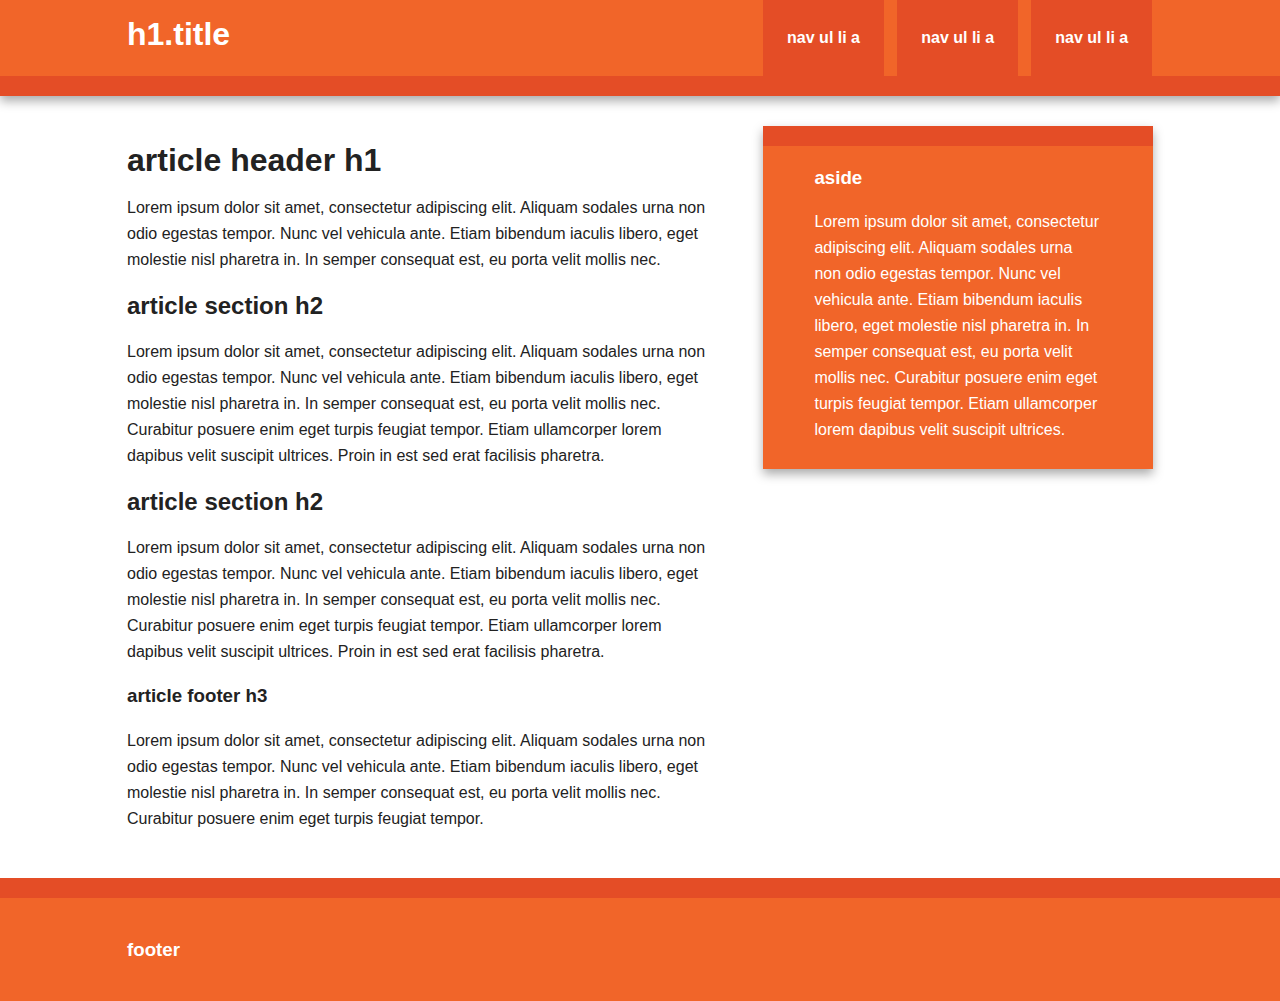
<file: H5BP/initializr-verekia-4.0/initializr/index.html>
<!DOCTYPE html>
<!--[if lt IE 7]>      <html class="no-js lt-ie9 lt-ie8 lt-ie7"> <![endif]-->
<!--[if IE 7]>         <html class="no-js lt-ie9 lt-ie8"> <![endif]-->
<!--[if IE 8]>         <html class="no-js lt-ie9"> <![endif]-->
<!--[if gt IE 8]><!--> <html class="no-js"> <!--<![endif]-->
    <head>
        <meta charset="utf-8">
        <meta http-equiv="X-UA-Compatible" content="IE=edge,chrome=1">
        <title></title>
        <meta name="description" content="">
        <meta name="viewport" content="width=device-width">

        <link rel="stylesheet" href="css/normalize.min.css">
        <link rel="stylesheet" href="css/main.css">

        <script src="js/vendor/modernizr-2.6.2-respond-1.1.0.min.js"></script>
    </head>
    <body>
        <!--[if lt IE 7]>
            <p class="chromeframe">You are using an <strong>outdated</strong> browser. Please <a href="http://browsehappy.com/">upgrade your browser</a> or <a href="http://www.google.com/chromeframe/?redirect=true">activate Google Chrome Frame</a> to improve your experience.</p>
        <![endif]-->

        <div class="header-container">
            <header class="wrapper clearfix">
                <h1 class="title">h1.title</h1>
                <nav>
                    <ul>
                        <li><a href="#">nav ul li a</a></li>
                        <li><a href="#">nav ul li a</a></li>
                        <li><a href="#">nav ul li a</a></li>
                    </ul>
                </nav>
            </header>
        </div>

        <div class="main-container">
            <div class="main wrapper clearfix">

                <article>
                    <header>
                        <h1>article header h1</h1>
                        <p>Lorem ipsum dolor sit amet, consectetur adipiscing elit. Aliquam sodales urna non odio egestas tempor. Nunc vel vehicula ante. Etiam bibendum iaculis libero, eget molestie nisl pharetra in. In semper consequat est, eu porta velit mollis nec.</p>
                    </header>
                    <section>
                        <h2>article section h2</h2>
                        <p>Lorem ipsum dolor sit amet, consectetur adipiscing elit. Aliquam sodales urna non odio egestas tempor. Nunc vel vehicula ante. Etiam bibendum iaculis libero, eget molestie nisl pharetra in. In semper consequat est, eu porta velit mollis nec. Curabitur posuere enim eget turpis feugiat tempor. Etiam ullamcorper lorem dapibus velit suscipit ultrices. Proin in est sed erat facilisis pharetra.</p>
                    </section>
                    <section>
                        <h2>article section h2</h2>
                        <p>Lorem ipsum dolor sit amet, consectetur adipiscing elit. Aliquam sodales urna non odio egestas tempor. Nunc vel vehicula ante. Etiam bibendum iaculis libero, eget molestie nisl pharetra in. In semper consequat est, eu porta velit mollis nec. Curabitur posuere enim eget turpis feugiat tempor. Etiam ullamcorper lorem dapibus velit suscipit ultrices. Proin in est sed erat facilisis pharetra.</p>
                    </section>
                    <footer>
                        <h3>article footer h3</h3>
                        <p>Lorem ipsum dolor sit amet, consectetur adipiscing elit. Aliquam sodales urna non odio egestas tempor. Nunc vel vehicula ante. Etiam bibendum iaculis libero, eget molestie nisl pharetra in. In semper consequat est, eu porta velit mollis nec. Curabitur posuere enim eget turpis feugiat tempor.</p>
                    </footer>
                </article>

                <aside>
                    <h3>aside</h3>
                    <p>Lorem ipsum dolor sit amet, consectetur adipiscing elit. Aliquam sodales urna non odio egestas tempor. Nunc vel vehicula ante. Etiam bibendum iaculis libero, eget molestie nisl pharetra in. In semper consequat est, eu porta velit mollis nec. Curabitur posuere enim eget turpis feugiat tempor. Etiam ullamcorper lorem dapibus velit suscipit ultrices.</p>
                </aside>

            </div> <!-- #main -->
        </div> <!-- #main-container -->

        <div class="footer-container">
            <footer class="wrapper">
                <h3>footer</h3>
            </footer>
        </div>

        <script src="//ajax.googleapis.com/ajax/libs/jquery/1.10.1/jquery.min.js"></script>
        <script>window.jQuery || document.write('<script src="js/vendor/jquery-1.10.1.min.js"><\/script>')</script>

        <script src="js/main.js"></script>

        <script>
            var _gaq=[['_setAccount','UA-XXXXX-X'],['_trackPageview']];
            (function(d,t){var g=d.createElement(t),s=d.getElementsByTagName(t)[0];
            g.src='//www.google-analytics.com/ga.js';
            s.parentNode.insertBefore(g,s)}(document,'script'));
        </script>
    </body>
</html>
</file>
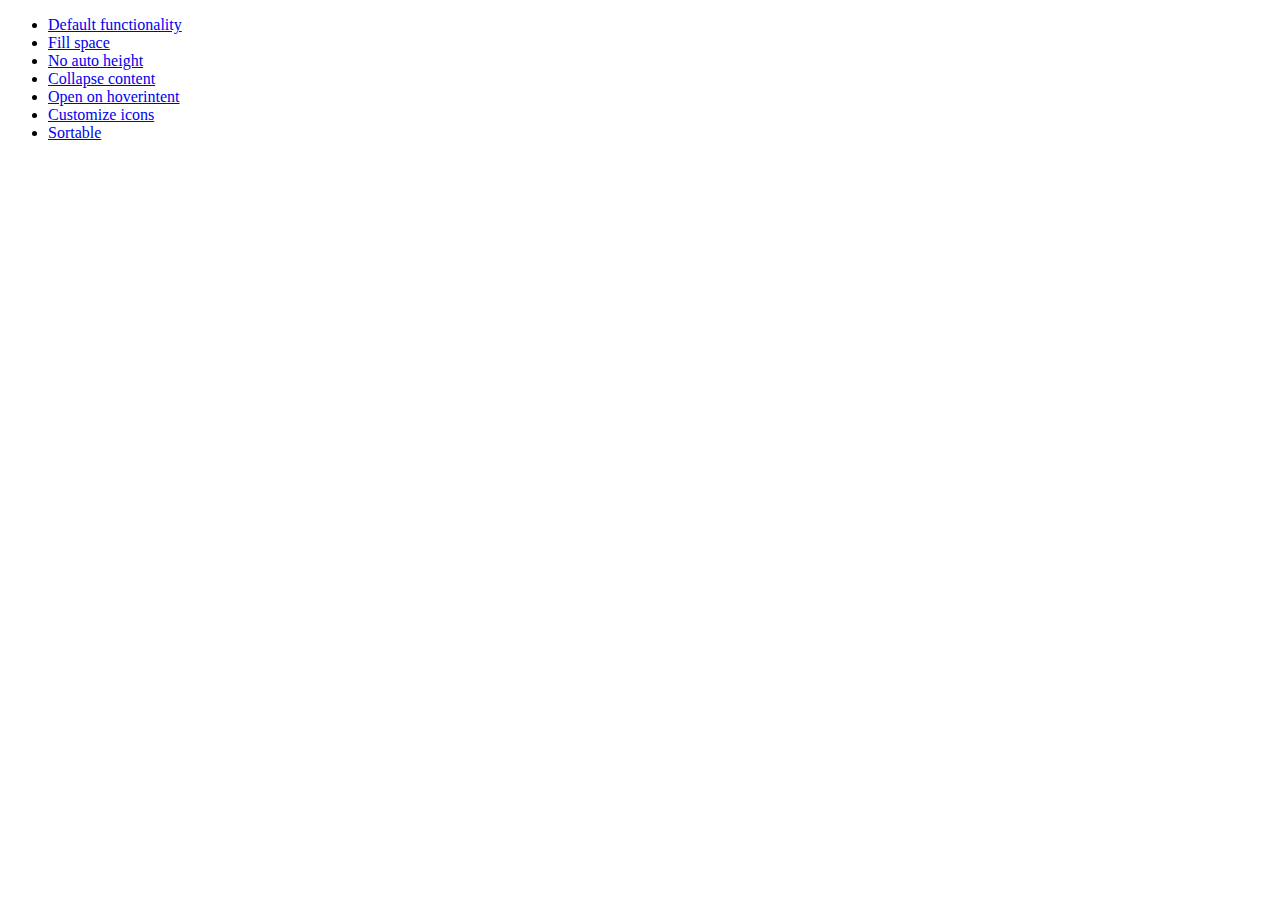
<file: js/vendor/jquery-ui-1.10.3/demos/accordion/index.html>
<!doctype html>
<html lang="en">
<head>
	<meta charset="utf-8">
	<title>jQuery UI Accordion Demos</title>
</head>
<body>

<ul>
	<li><a href="default.html">Default functionality</a></li>
	<li><a href="fillspace.html">Fill space</a></li>
	<li><a href="no-auto-height.html">No auto height</a></li>
	<li><a href="collapsible.html">Collapse content</a></li>
	<li><a href="hoverintent.html">Open on hoverintent</a></li>
	<li><a href="custom-icons.html">Customize icons</a></li>
	<li><a href="sortable.html">Sortable</a></li>
</ul>

</body>
</html>
</file>
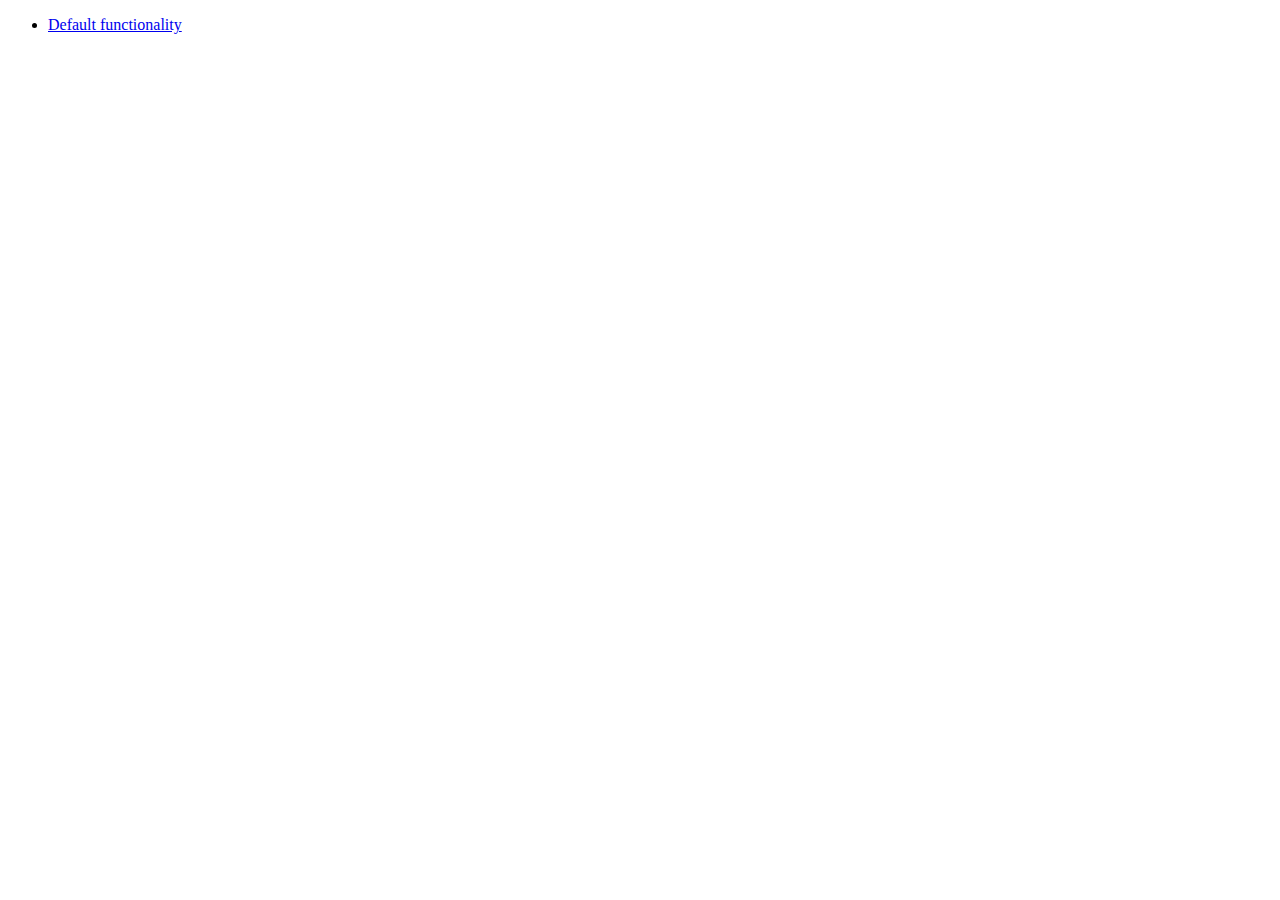
<file: js/vendor/jquery-ui-1.10.3/demos/addClass/index.html>
<!doctype html>
<html lang="en">
<head>
	<meta charset="utf-8">
	<title>jQuery UI Effects Demos</title>
</head>
<body>

<ul>
	<li><a href="default.html">Default functionality</a></li>
</ul>

</body>
</html>
</file>
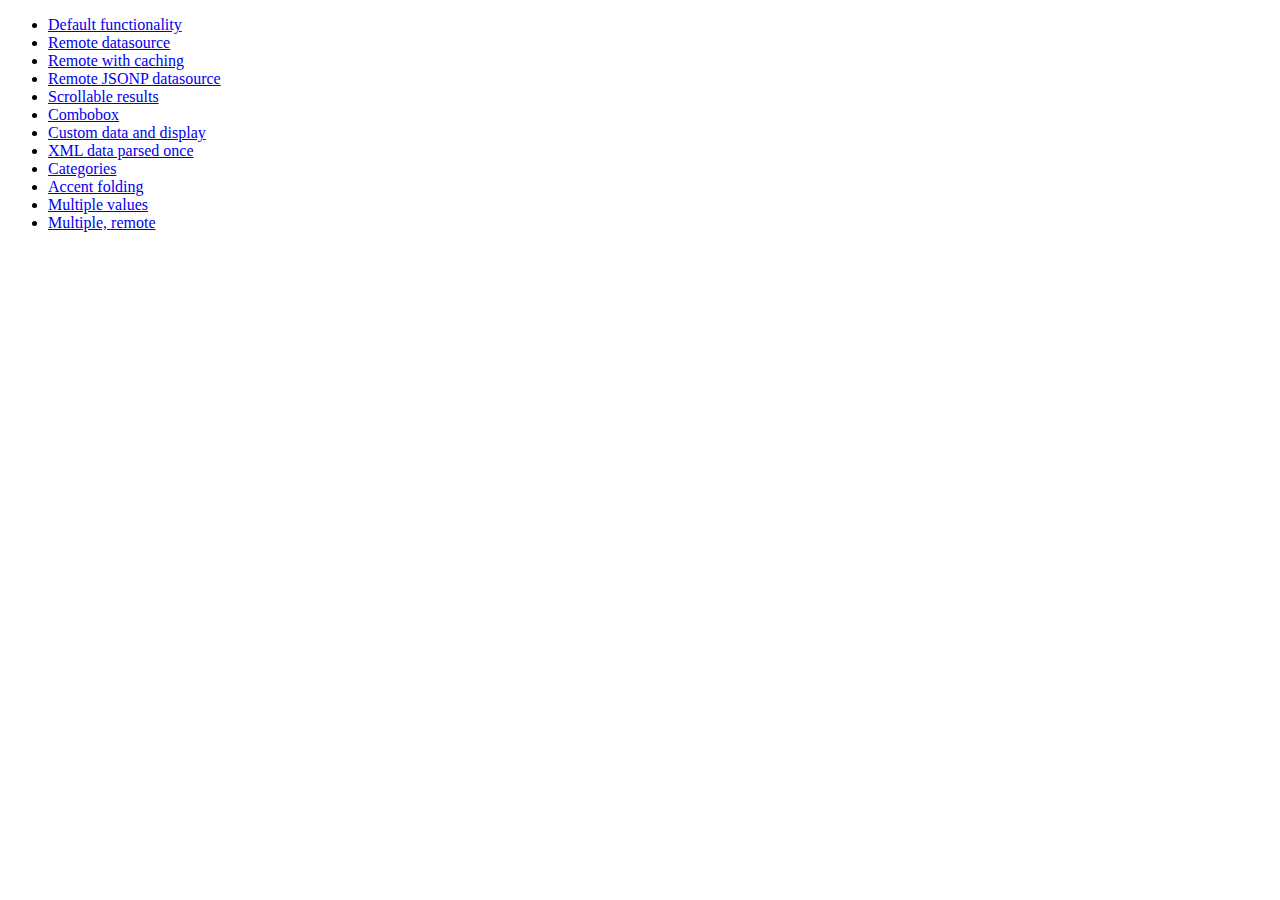
<file: js/vendor/jquery-ui-1.10.3/demos/autocomplete/index.html>
<!doctype html>
<html lang="en">
<head>
	<meta charset="utf-8">
	<title>jQuery UI Autocomplete Demos</title>
</head>
<body>

<ul>
	<li><a href="default.html">Default functionality</a></li>
	<li><a href="remote.html">Remote datasource</a></li>
	<li><a href="remote-with-cache.html">Remote with caching</a></li>
	<li><a href="remote-jsonp.html">Remote JSONP datasource</a></li>
	<li><a href="maxheight.html">Scrollable results</a></li>
	<li><a href="combobox.html">Combobox</a></li>
	<li><a href="custom-data.html">Custom data and display</a></li>
	<li><a href="xml.html">XML data parsed once</a></li>
	<li><a href="categories.html">Categories</a></li>
	<li><a href="folding.html">Accent folding</a></li>
	<li><a href="multiple.html">Multiple values</a></li>
	<li><a href="multiple-remote.html">Multiple, remote</a></li>
</ul>

</body>
</html>
</file>
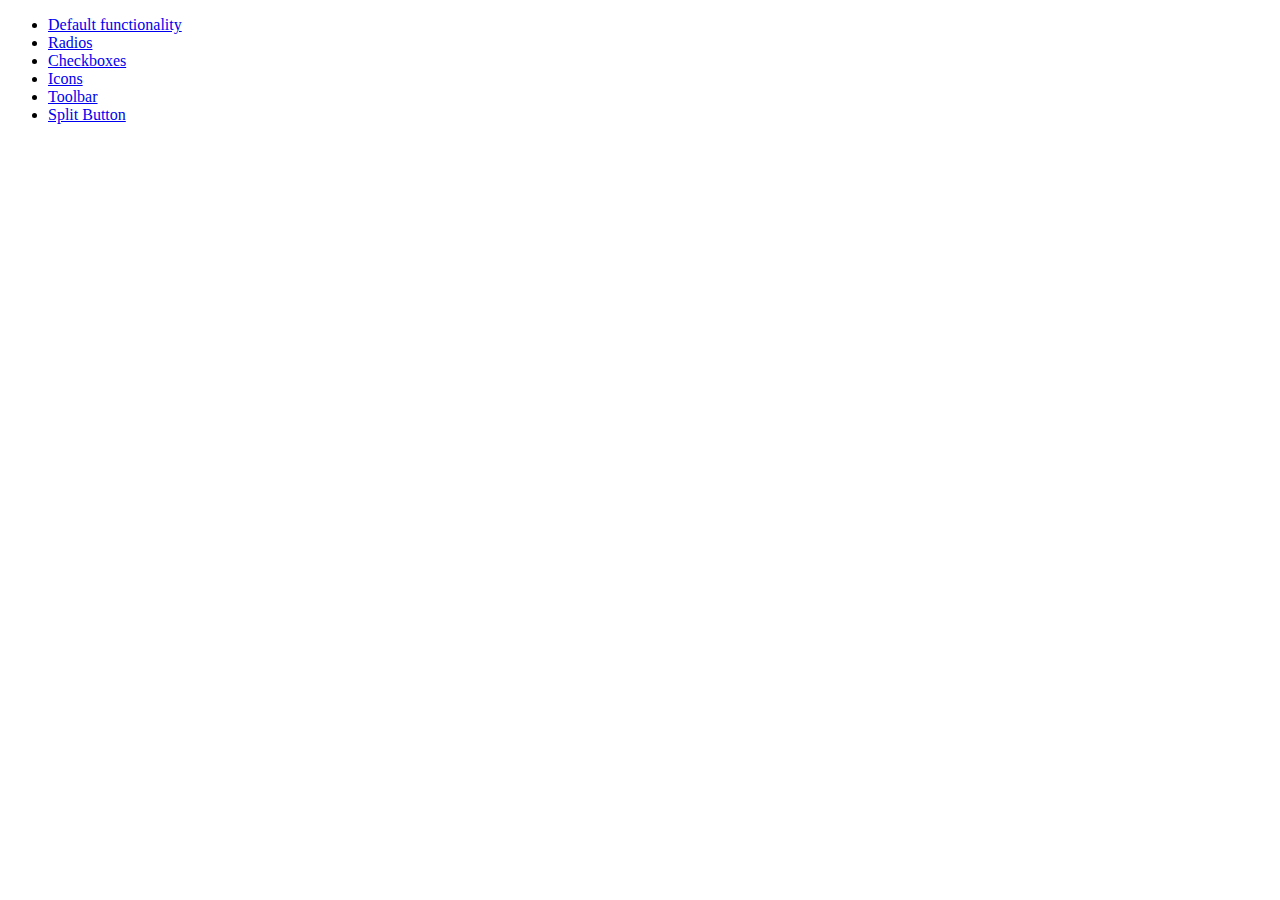
<file: js/vendor/jquery-ui-1.10.3/demos/button/index.html>
<!doctype html>
<html lang="en">
<head>
	<meta charset="utf-8">
	<title>jQuery UI Button Demos</title>
</head>
<body>

<ul>
	<li><a href="default.html">Default functionality</a></li>
	<li><a href="radio.html">Radios</a></li>
	<li><a href="checkbox.html">Checkboxes</a></li>
	<li><a href="icons.html">Icons</a></li>
	<li><a href="toolbar.html">Toolbar</a></li>
	<li><a href="splitbutton.html">Split Button</a></li>
</ul>

</body>
</html>
</file>
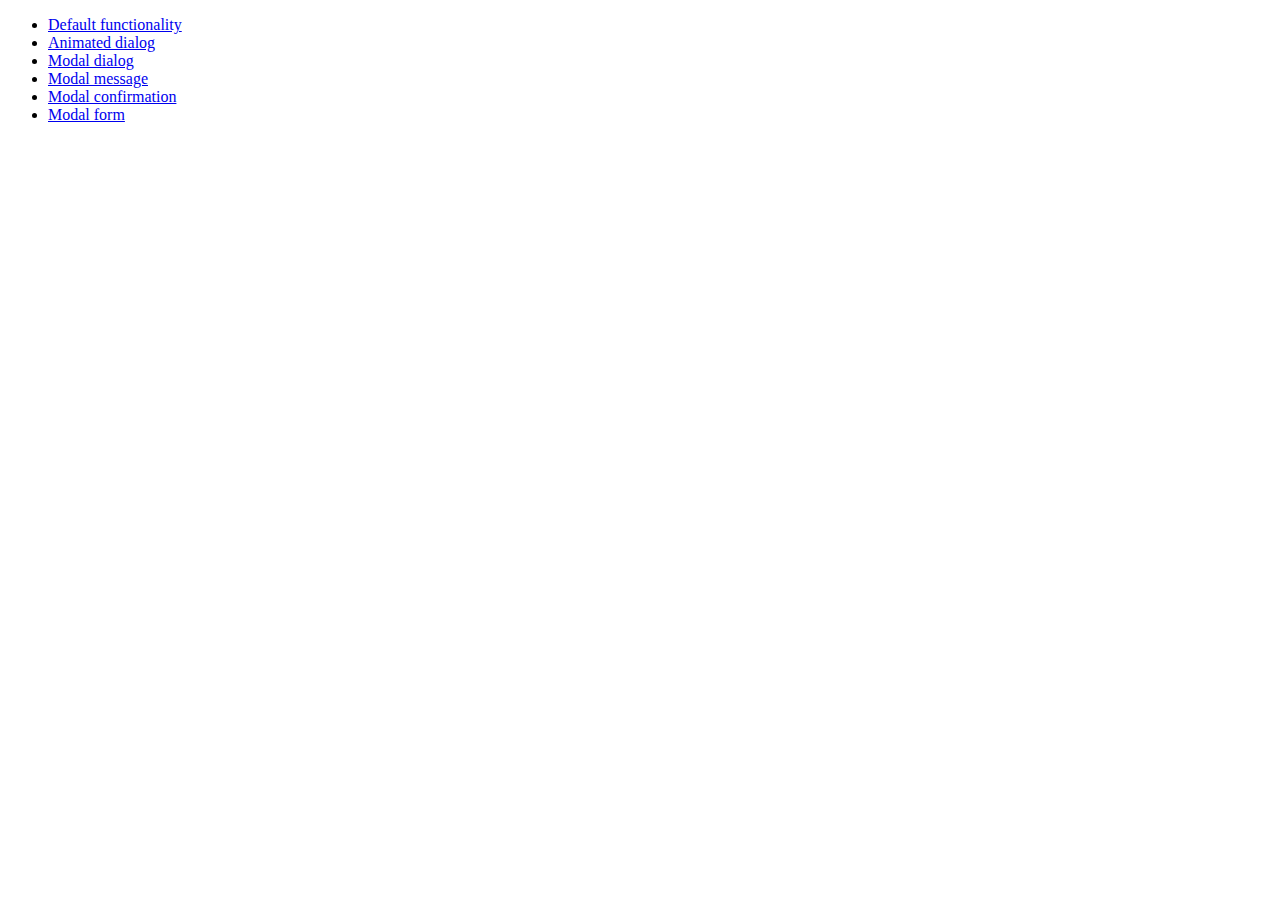
<file: js/vendor/jquery-ui-1.10.3/demos/dialog/index.html>
<!doctype html>
<html lang="en">
<head>
	<meta charset="utf-8">
	<title>jQuery UI Dialog Demos</title>
</head>
<body>

<ul>
	<li><a href="default.html">Default functionality</a></li>
	<li><a href="animated.html">Animated dialog</a></li>
	<li><a href="modal.html">Modal dialog</a></li>
	<li><a href="modal-message.html">Modal message</a></li>
	<li><a href="modal-confirmation.html">Modal confirmation</a></li>
	<li><a href="modal-form.html">Modal form</a></li>
</ul>

</body>
</html>
</file>
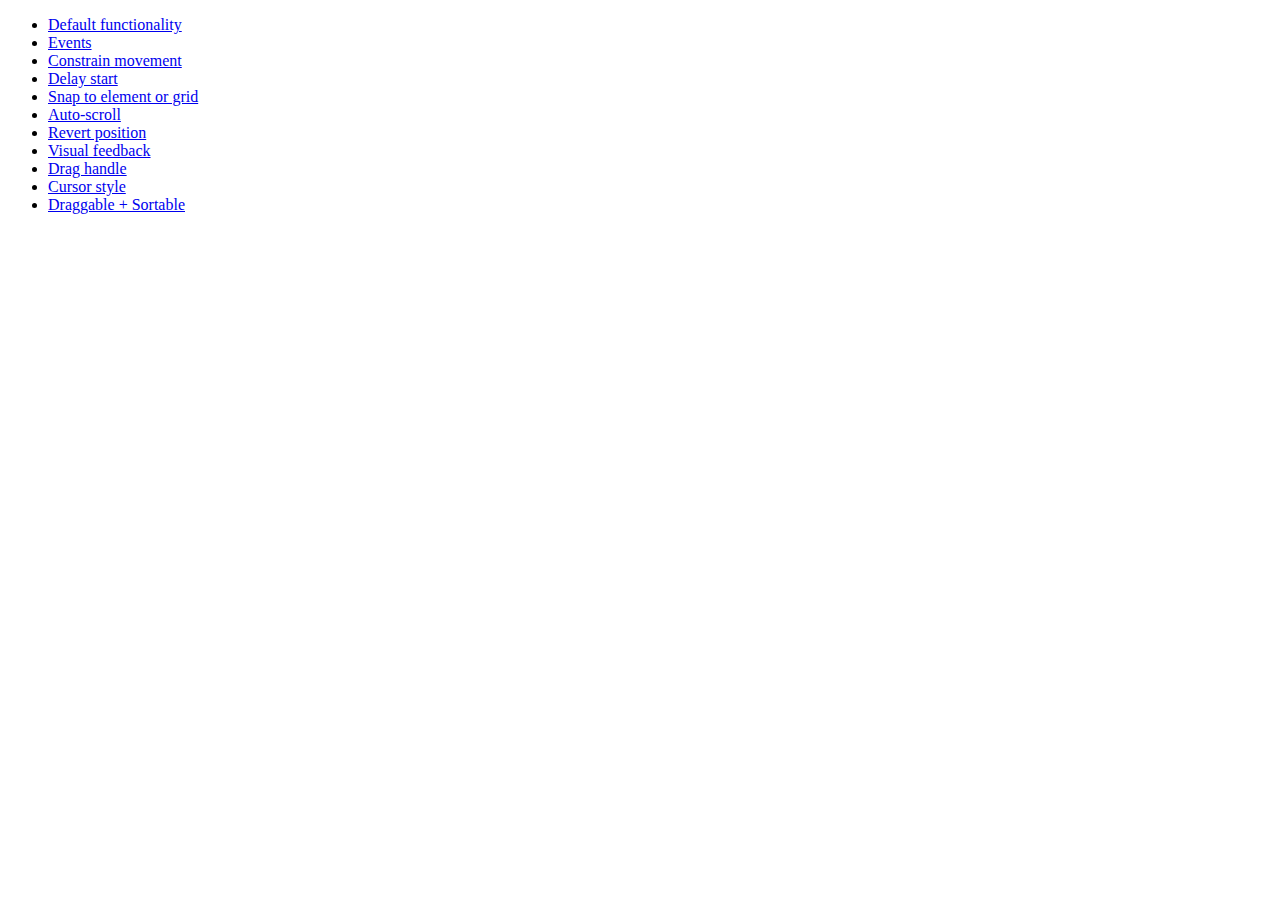
<file: js/vendor/jquery-ui-1.10.3/demos/draggable/index.html>
<!doctype html>
<html lang="en">
<head>
	<meta charset="utf-8">
	<title>jQuery UI Draggable Demos</title>
</head>
<body>

<ul>
	<li><a href="default.html">Default functionality</a></li>
	<li><a href="events.html">Events</a></li>
	<li><a href="constrain-movement.html">Constrain movement</a></li>
	<li><a href="delay-start.html">Delay start</a></li>
	<li><a href="snap-to.html">Snap to element or grid</a></li>
	<li><a href="scroll.html">Auto-scroll</a></li>
	<li><a href="revert.html">Revert position</a></li>
	<li><a href="visual-feedback.html">Visual feedback</a></li>
	<li><a href="handle.html">Drag handle</a></li>
	<li><a href="cursor-style.html">Cursor style</a></li>
	<li><a href="sortable.html">Draggable + Sortable</a></li>
</ul>

</body>
</html>
</file>
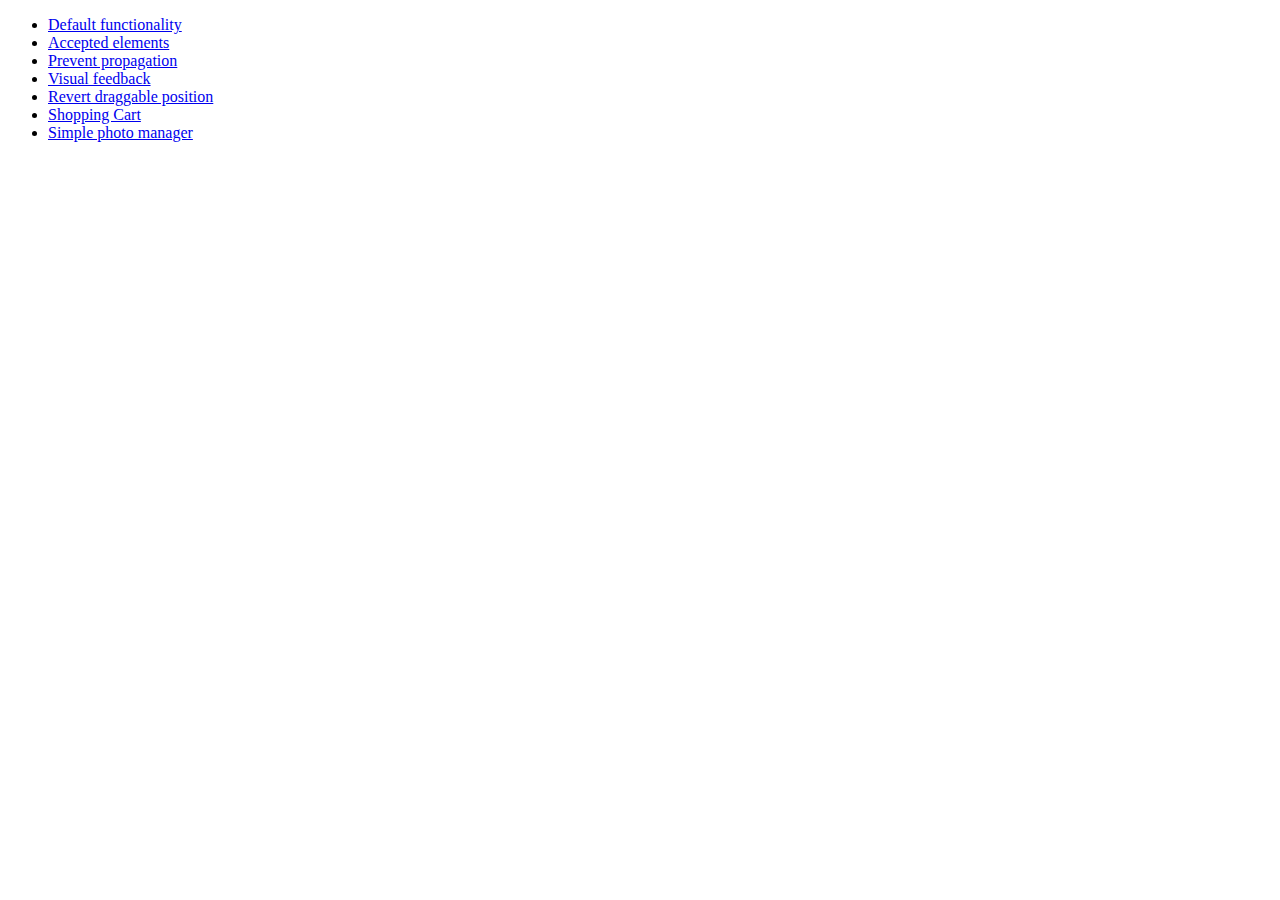
<file: js/vendor/jquery-ui-1.10.3/demos/droppable/index.html>
<!doctype html>
<html lang="en">
<head>
	<meta charset="utf-8">
	<title>jQuery UI Droppable Demos</title>
</head>
<body>

<ul>
	<li><a href="default.html">Default functionality</a></li>
	<li><a href="accepted-elements.html">Accepted elements</a></li>
	<li><a href="propagation.html">Prevent propagation</a></li>
	<li><a href="visual-feedback.html">Visual feedback</a></li>
	<li><a href="revert.html">Revert draggable position</a></li>
	<li><a href="shopping-cart.html">Shopping Cart</a></li>
	<li><a href="photo-manager.html">Simple photo manager</a></li>
</ul>

</body>
</html>
</file>
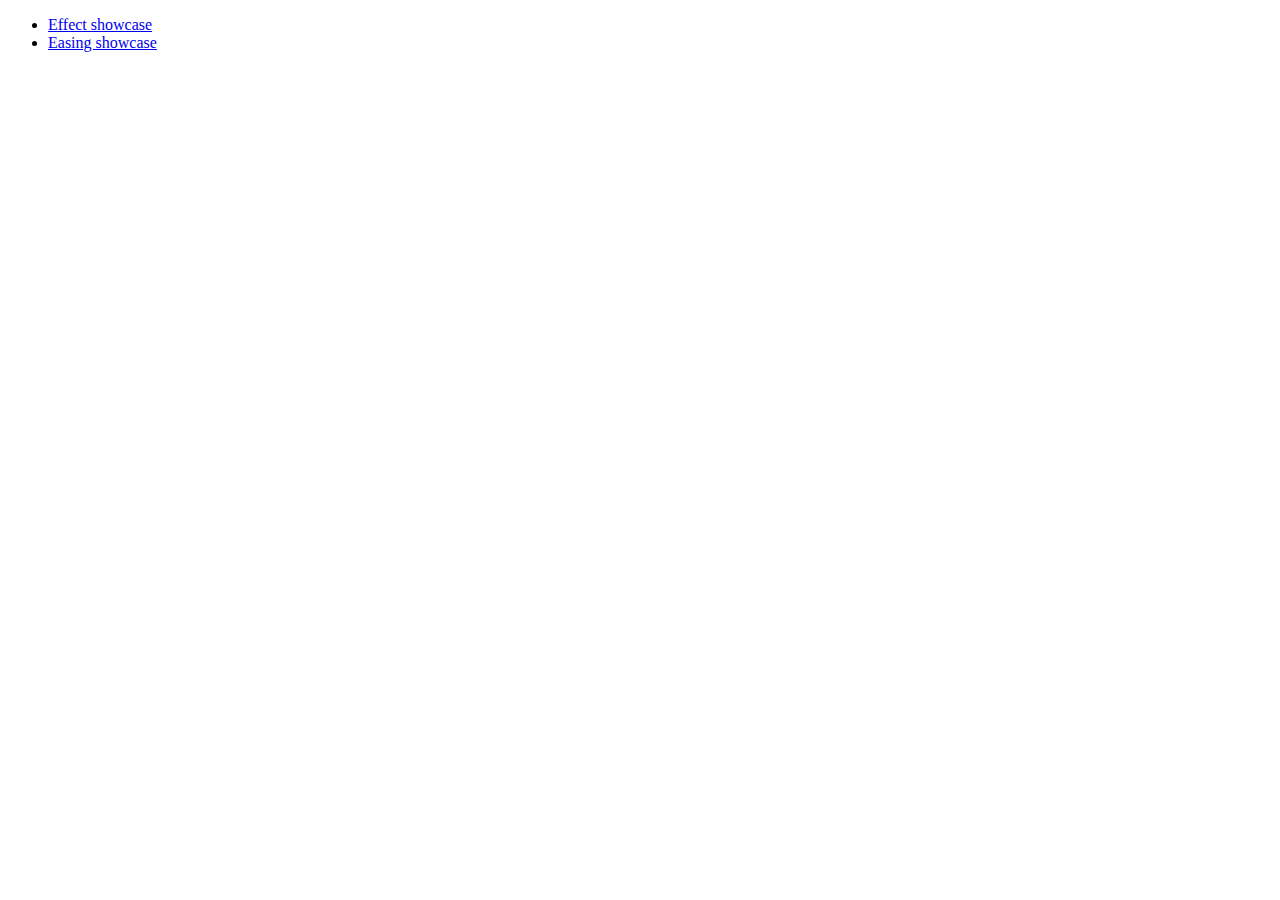
<file: js/vendor/jquery-ui-1.10.3/demos/effect/index.html>
<!doctype html>
<html lang="en">
<head>
	<meta charset="utf-8">
	<title>jQuery UI Effects Demos</title>
</head>
<body>

<ul>
	<li><a href="default.html">Effect showcase</a></li>
	<li><a href="easing.html">Easing showcase</a></li>
</ul>

</body>
</html>
</file>
<file: H5BP/initializr-verekia-4.0/initializr/css/main.css>
/* ==========================================================================
   HTML5 Boilerplate styles - h5bp.com (generated via initializr.com)
   ========================================================================== */

html,
button,
input,
select,
textarea {
    color: #222;
}

body {
    font-size: 1em;
    line-height: 1.4;
}

::-moz-selection {
    background: #b3d4fc;
    text-shadow: none;
}

::selection {
    background: #b3d4fc;
    text-shadow: none;
}

hr {
    display: block;
    height: 1px;
    border: 0;
    border-top: 1px solid #ccc;
    margin: 1em 0;
    padding: 0;
}

img {
    vertical-align: middle;
}

fieldset {
    border: 0;
    margin: 0;
    padding: 0;
}

textarea {
    resize: vertical;
}

.chromeframe {
    margin: 0.2em 0;
    background: #ccc;
    color: #000;
    padding: 0.2em 0;
}


/* ===== Initializr Styles ==================================================
   Author: Jonathan Verrecchia - verekia.com/initializr/responsive-template
   ========================================================================== */

body {
    font: 16px/26px Helvetica, Helvetica Neue, Arial;
}

.wrapper {
    width: 90%;
    margin: 0 5%;
}

/* ===================
    ALL: Orange Theme
   =================== */

.header-container {
    border-bottom: 20px solid #e44d26;
}

.footer-container,
.main aside {
    border-top: 20px solid #e44d26;
}

.header-container,
.footer-container,
.main aside {
    background: #f16529;
}

.title {
    color: white;
}

/* ==============
    MOBILE: Menu
   ============== */

nav ul {
    margin: 0;
    padding: 0;
}

nav a {
    display: block;
    margin-bottom: 10px;
    padding: 15px 0;

    text-align: center;
    text-decoration: none;
    font-weight: bold;

    color: white;
    background: #e44d26;
}

nav a:hover,
nav a:visited {
    color: white;
}

nav a:hover {
    text-decoration: underline;
}

/* ==============
    MOBILE: Main
   ============== */

.main {
    padding: 30px 0;
}

.main article h1 {
    font-size: 2em;
}

.main aside {
    color: white;
    padding: 0px 5% 10px;
}

.footer-container footer {
    color: white;
    padding: 20px 0;
}

/* ===============
    ALL: IE Fixes
   =============== */

.ie7 .title {
    padding-top: 20px;
}

/* ==========================================================================
   Author's custom styles
   ========================================================================== */















/* ==========================================================================
   Media Queries
   ========================================================================== */

@media only screen and (min-width: 480px) {

/* ====================
    INTERMEDIATE: Menu
   ==================== */

    nav a {
        float: left;
        width: 27%;
        margin: 0 1.7%;
        padding: 25px 2%;
        margin-bottom: 0;
    }

    nav li:first-child a {
        margin-left: 0;
    }

    nav li:last-child a {
        margin-right: 0;
    }

/* ========================
    INTERMEDIATE: IE Fixes
   ======================== */

    nav ul li {
        display: inline;
    }

    .oldie nav a {
        margin: 0 0.7%;
    }
}

@media only screen and (min-width: 768px) {

/* ====================
    WIDE: CSS3 Effects
   ==================== */

    .header-container,
    .main aside {
        -webkit-box-shadow: 0 5px 10px #aaa;
           -moz-box-shadow: 0 5px 10px #aaa;
                box-shadow: 0 5px 10px #aaa;
    }

/* ============
    WIDE: Menu
   ============ */

    .title {
        float: left;
    }

    nav {
        float: right;
        width: 38%;
    }

/* ============
    WIDE: Main
   ============ */

    .main article {
        float: left;
        width: 57%;
    }

    .main aside {
        float: right;
        width: 28%;
    }
}

@media only screen and (min-width: 1140px) {

/* ===============
    Maximal Width
   =============== */

    .wrapper {
        width: 1026px; /* 1140px - 10% for margins */
        margin: 0 auto;
    }
}

/* ==========================================================================
   Helper classes
   ========================================================================== */

.ir {
    background-color: transparent;
    border: 0;
    overflow: hidden;
    *text-indent: -9999px;
}

.ir:before {
    content: "";
    display: block;
    width: 0;
    height: 150%;
}

.hidden {
    display: none !important;
    visibility: hidden;
}

.visuallyhidden {
    border: 0;
    clip: rect(0 0 0 0);
    height: 1px;
    margin: -1px;
    overflow: hidden;
    padding: 0;
    position: absolute;
    width: 1px;
}

.visuallyhidden.focusable:active,
.visuallyhidden.focusable:focus {
    clip: auto;
    height: auto;
    margin: 0;
    overflow: visible;
    position: static;
    width: auto;
}

.invisible {
    visibility: hidden;
}

.clearfix:before,
.clearfix:after {
    content: " ";
    display: table;
}

.clearfix:after {
    clear: both;
}

.clearfix {
    *zoom: 1;
}

/* ==========================================================================
   Print styles
   ========================================================================== */

@media print {
    * {
        background: transparent !important;
        color: #000 !important; /* Black prints faster: h5bp.com/s */
        box-shadow: none !important;
        text-shadow: none !important;
    }

    a,
    a:visited {
        text-decoration: underline;
    }

    a[href]:after {
        content: " (" attr(href) ")";
    }

    abbr[title]:after {
        content: " (" attr(title) ")";
    }

    /*
     * Don't show links for images, or javascript/internal links
     */

    .ir a:after,
    a[href^="javascript:"]:after,
    a[href^="#"]:after {
        content: "";
    }

    pre,
    blockquote {
        border: 1px solid #999;
        page-break-inside: avoid;
    }

    thead {
        display: table-header-group; /* h5bp.com/t */
    }

    tr,
    img {
        page-break-inside: avoid;
    }

    img {
        max-width: 100% !important;
    }

    @page {
        margin: 0.5cm;
    }

    p,
    h2,
    h3 {
        orphans: 3;
        widows: 3;
    }

    h2,
    h3 {
        page-break-after: avoid;
    }
}
</file>
